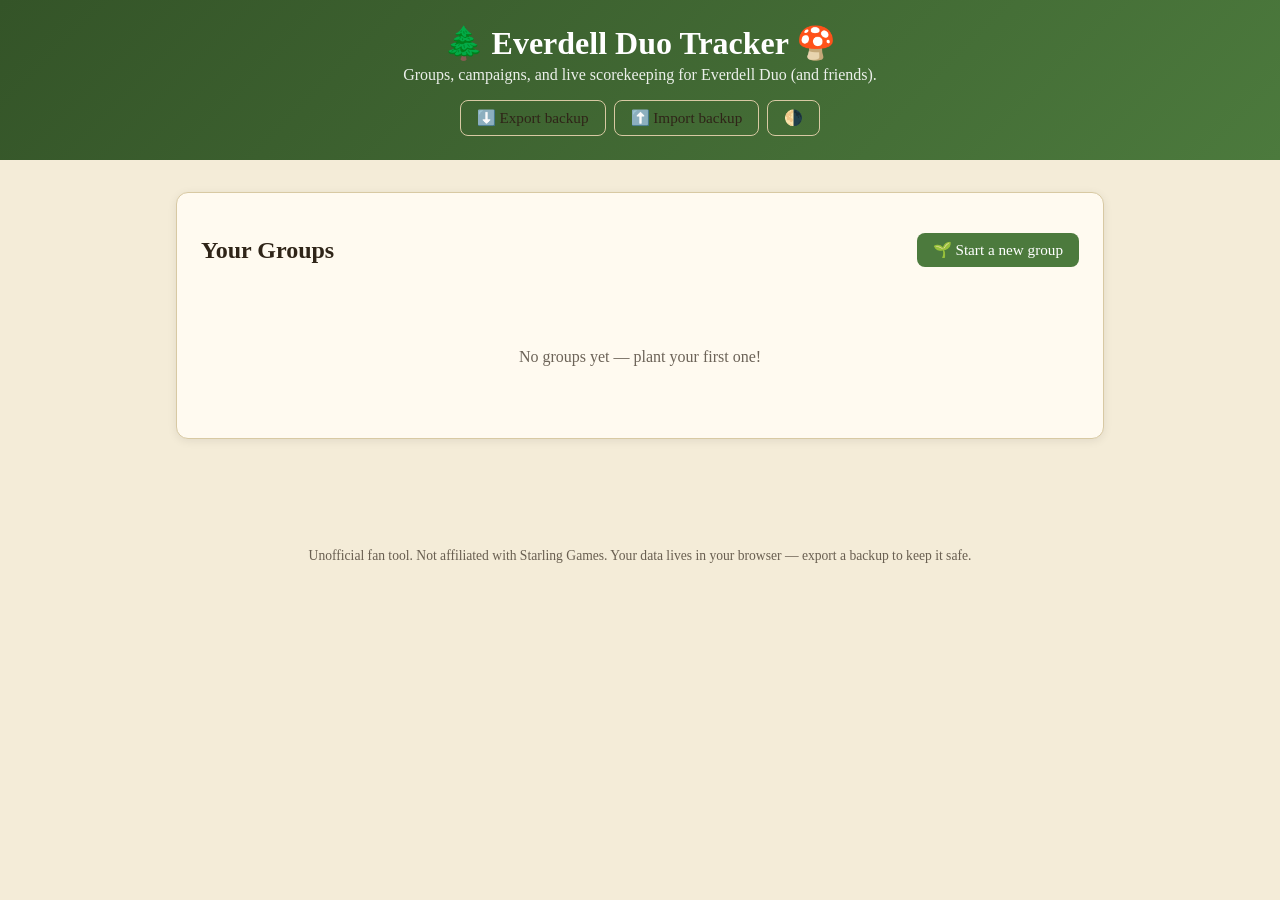
<file: docs/index.html>
<!DOCTYPE html>
<html lang="en">
<head>
<meta charset="UTF-8">
<meta name="viewport" content="width=device-width, initial-scale=1.0">
<title>Everdell Duo Tracker</title>
<link rel="stylesheet" href="css/style.css">
<link rel="stylesheet" href="css/print.css" media="print">
</head>
<body>
<div id="app-loading" class="loading-screen">
  <div class="loading-critter">🦔</div>
  <p>Waking the woodland critters&hellip;</p>
</div>

<header class="site-header">
  <h1>🌲 Everdell Duo Tracker 🍄</h1>
  <p class="tagline">Groups, campaigns, and live scorekeeping for Everdell Duo (and friends).</p>
  <div class="header-actions">
    <button id="btn-export-all" class="btn btn-secondary" title="Download a backup of every group">⬇️ Export backup</button>
    <label class="btn btn-secondary" title="Restore groups from a backup file">
      ⬆️ Import backup
      <input type="file" id="input-import-all" accept="application/json" hidden>
    </label>
    <button id="btn-theme-toggle" class="btn btn-secondary" title="Toggle theme">🌗</button>
  </div>
</header>

<main id="view-root">
  <!-- Views are rendered here by JS: group list, new-group form, game tracker, campaign view -->
</main>

<footer class="site-footer">
  <p>Unofficial fan tool. Not affiliated with Starling Games. Your data lives in your browser &mdash; export a backup to keep it safe.</p>
</footer>

<template id="tpl-group-list">
  <section class="panel">
    <div class="panel-header">
      <h2>Your Groups</h2>
      <button id="btn-new-group" class="btn btn-primary">🌱 Start a new group</button>
    </div>
    <ul id="group-list" class="group-list"></ul>
    <p id="group-list-empty" class="empty-state" hidden>No groups yet &mdash; plant your first one!</p>
  </section>
</template>

<template id="tpl-group-card">
  <li class="group-card">
    <div class="group-card-main">
      <span class="game-type-badge"></span>
      <span class="group-name"></span>
      <span class="group-updated"></span>
    </div>
    <div class="group-card-actions">
      <button class="btn btn-small btn-open">Open</button>
      <button class="btn btn-small btn-export">Export</button>
      <button class="btn btn-small btn-danger btn-delete">Delete</button>
    </div>
  </li>
</template>

<template id="tpl-new-group">
  <section class="panel">
    <div class="panel-header">
      <h2>Start a New Group</h2>
      <button id="btn-cancel-new-group" class="btn btn-secondary">← Back</button>
    </div>
    <form id="form-new-group" class="form-new-group">
      <label>
        Group name
        <input type="text" name="name" required placeholder="e.g. Tuesday Night Duel">
      </label>

      <fieldset class="game-type-picker">
        <legend>Game type</legend>
        <label class="game-type-option">
          <input type="radio" name="gameType" value="challenge" required>
          <span>🏆 Challenge <small>Solo vs. the event deck</small></span>
        </label>
        <label class="game-type-option">
          <input type="radio" name="gameType" value="duel">
          <span>⚔️ Duel <small>Head-to-head, 2 players</small></span>
        </label>
        <label class="game-type-option">
          <input type="radio" name="gameType" value="coop">
          <span>🤝 Co-op <small>Work together</small></span>
        </label>
        <label class="game-type-option">
          <input type="radio" name="gameType" value="campaign">
          <span>📖 Campaign <small>Multiple chapters &amp; games</small></span>
        </label>
      </fieldset>

      <fieldset class="difficulty-picker" hidden>
        <legend>Difficulty <small>(campaign only — controls chapter stopwatches)</small></legend>
        <label class="game-type-option">
          <input type="radio" name="difficulty" value="normal" checked>
          <span>🌿 Normal <small>Team starts each chapter with 1 stopwatch, plus any chapter bonus</small></span>
        </label>
        <label class="game-type-option">
          <input type="radio" name="difficulty" value="hard">
          <span>🔥 Hard <small>Team only gets a chapter's bonus stopwatch, if any</small></span>
        </label>
      </fieldset>

      <label>
        Players (comma separated)
        <input type="text" name="players" required placeholder="e.g. Ash, Bay">
      </label>

      <button type="submit" class="btn btn-primary">Create group</button>
    </form>
  </section>
</template>

<template id="tpl-game-tracker">
  <section class="panel game-tracker">
    <div class="panel-header">
      <h2 class="group-title"></h2>
      <span class="season-badge"></span>
      <div>
        <button class="btn btn-secondary btn-back">← All groups</button>
        <button class="btn btn-secondary btn-new-season" title="Reset the board for a new season">🌀 New season</button>
        <button class="btn btn-primary btn-complete-game" title="Mark this game complete and lock in the score">✅ Complete game</button>
      </div>
    </div>

    <div class="tracker-grid">
      <section class="tracker-block">
        <h3>☀️ Sun &amp; 🌙 Moon</h3>
        <p class="hint">Track tops out at 6. Meadow skunks block a space, so the marker hops over them.</p>
        <div class="marker-row" data-marker="sun">
          <span>Sun</span>
          <button class="btn btn-tiny marker-dec">-</button>
          <span class="marker-value">0</span>
          <button class="btn btn-tiny marker-inc">+</button>
        </div>
        <div class="marker-row" data-marker="moon">
          <span>Moon</span>
          <button class="btn btn-tiny marker-dec">-</button>
          <span class="marker-value">0</span>
          <button class="btn btn-tiny marker-inc">+</button>
        </div>
      </section>

      <section class="tracker-block">
        <h3>🦨 Skunks</h3>
        <ul class="skunk-list"></ul>
        <div class="add-skunk-row">
          <select class="add-skunk-zone">
            <option value="events">📜 Events</option>
            <option value="meadow">🌾 Meadow</option>
            <option value="farm">🚜 Farm</option>
          </select>
          <button class="btn btn-small btn-add-skunk">+ Add skunk</button>
        </div>
      </section>

      <section class="tracker-block events-block">
        <h3>📜 Events</h3>
        <ul class="event-list"></ul>
        <form class="form-add-event">
          <input type="text" name="eventName" placeholder="New event name" required>
          <button type="submit" class="btn btn-small">Add</button>
        </form>
      </section>

      <section class="tracker-block team-stopwatch-block" hidden>
        <h3>⏱️ Team Stopwatches</h3>
        <p class="hint">Shared by the whole team, not per player. Starting count is set when the chapter's game begins.</p>
        <div class="marker-row stopwatch-row">
          <span>On hand</span>
          <button class="btn btn-tiny stopwatch-dec">-</button>
          <span class="stopwatch-value">0</span>
          <button class="btn btn-tiny stopwatch-inc">+</button>
        </div>
        <p class="stopwatch-summary"></p>
      </section>
    </div>

    <section class="players-block">
      <h3>👥 Players</h3>
      <div class="player-cards"></div>
    </section>

    <section class="notes-block">
      <h3>📝 Notes</h3>
      <textarea class="game-notes" placeholder="Table talk, house rules, memorable turns&hellip;"></textarea>
    </section>
  </section>
</template>

<template id="tpl-player-card">
  <div class="player-card">
    <h4 class="player-name"></h4>
    <div class="resource-rows"></div>
    <div class="score-breakdown"></div>
    <div class="score-total">
      Total score: <strong class="score-value">0</strong>
    </div>
  </div>
</template>

<template id="tpl-resource-row">
  <div class="resource-row" data-resource="">
    <span class="resource-icon"></span>
    <span class="resource-label"></span>
    <button class="btn btn-tiny res-dec">-</button>
    <span class="resource-value">0</span>
    <button class="btn btn-tiny res-inc">+</button>
  </div>
</template>

<template id="tpl-score-row">
  <div class="score-row">
    <span class="score-category-label"></span>
    <input type="number" class="score-category-input" value="0">
  </div>
</template>

<template id="tpl-campaign-view">
  <section class="panel campaign-view">
    <div class="panel-header">
      <h2 class="group-title"></h2>
      <span class="difficulty-badge"></span>
      <button class="btn btn-secondary btn-back">← All groups</button>
    </div>

    <section class="scorecard-block">
      <h3>🏅 Running Scorecard</h3>
      <table class="scorecard-table">
        <thead><tr><th>Player</th><th>Total</th></tr></thead>
        <tbody class="scorecard-body"></tbody>
      </table>
    </section>

    <section class="chapters-block">
      <div class="panel-header">
        <h3>📖 Chapters</h3>
        <form class="form-add-chapter">
          <input type="text" name="chapterName" placeholder="New chapter name" required>
          <label class="chapter-bonus-label">
            <input type="checkbox" name="bonusStopwatch">
            🎁 Bonus stopwatch
          </label>
          <button type="submit" class="btn btn-small">Add chapter</button>
        </form>
      </div>
      <ul class="chapter-list"></ul>
    </section>
  </section>
</template>

<template id="tpl-chapter-card">
  <li class="chapter-card">
    <div class="chapter-card-header">
      <span class="chapter-name"></span>
      <div>
        <label class="chapter-bonus-label">
          <input type="checkbox" class="chapter-bonus-stopwatch">
          🎁 Bonus stopwatch this chapter
        </label>
        <button class="btn btn-small btn-start-game">▶ Start game (co-op)</button>
        <button class="btn btn-small btn-danger btn-delete-chapter" title="Delete this chapter and all its games">🗑 Delete chapter</button>
      </div>
    </div>
    <ul class="chapter-game-list"></ul>
  </li>
</template>

<template id="tpl-chapter-game-row">
  <li class="chapter-game-row">
    <span class="game-status"></span>
    <span class="game-summary"></span>
    <div>
      <button class="btn btn-tiny btn-resume">Open</button>
      <button class="btn btn-tiny btn-danger btn-delete-game" title="Delete this game attempt">✕</button>
    </div>
  </li>
</template>

<script src="wasm_exec.js"></script>
<script src="js/wasm-loader.js"></script>
<script src="js/storage.js"></script>
<script src="js/theme.js"></script>
<script src="js/import-export.js"></script>
<script src="js/group-list.js"></script>
<script src="js/game-tracker.js"></script>
<script src="js/campaign-view.js"></script>
<script src="js/app.js"></script>
</body>
</html>
</file>
<file: docs/css/style.css>
:root {
  --bg: #f4ecd8;
  --bg-panel: #fffaf0;
  --text: #2f2418;
  --accent: #4c7a3d;
  --accent-dark: #345428;
  --accent-2: #b5642a;
  --border: #d8c9a3;
  --danger: #a3352b;
  --card-bg: #fff6e6;
}

[data-theme="night"] {
  --bg: #131a12;
  --bg-panel: #1d2a1a;
  --text: #ecead9;
  --accent: #7fb56b;
  --accent-dark: #4c7a3d;
  --accent-2: #d9985a;
  --border: #33422e;
  --danger: #e17568;
  --card-bg: #202b1d;
}

* { box-sizing: border-box; }

body {
  margin: 0;
  font-family: "Georgia", "Palatino Linotype", serif;
  background: var(--bg);
  color: var(--text);
  transition: background 0.3s, color 0.3s;
}

.loading-screen {
  display: flex;
  flex-direction: column;
  align-items: center;
  justify-content: center;
  height: 100vh;
  font-size: 1.4rem;
}
.loading-critter { font-size: 3rem; animation: bounce 1.2s infinite ease-in-out; }
@keyframes bounce {
  0%, 100% { transform: translateY(0); }
  50% { transform: translateY(-12px); }
}

.site-header {
  background: linear-gradient(135deg, var(--accent-dark), var(--accent));
  color: #fff;
  padding: 1.5rem 2rem;
  text-align: center;
}
.site-header h1 { margin: 0 0 0.25rem; font-size: 2rem; }
.tagline { margin: 0 0 1rem; opacity: 0.9; }
.header-actions { display: flex; gap: 0.5rem; justify-content: center; flex-wrap: wrap; }

main { max-width: 960px; margin: 2rem auto; padding: 0 1rem 3rem; }

.panel {
  background: var(--bg-panel);
  border: 1px solid var(--border);
  border-radius: 12px;
  padding: 1.5rem;
  box-shadow: 0 2px 10px rgba(0,0,0,0.08);
}

.panel-header {
  display: flex;
  justify-content: space-between;
  align-items: center;
  flex-wrap: wrap;
  gap: 0.5rem;
  margin-bottom: 1rem;
}

.season-badge, .difficulty-badge {
  background: var(--accent-2);
  color: #fff;
  border-radius: 999px;
  padding: 0.25rem 0.75rem;
  font-weight: bold;
  font-size: 0.9rem;
}

.difficulty-picker { border: 1px solid var(--border); border-radius: 8px; padding: 1rem; display: flex; flex-direction: column; gap: 0.5rem; }
.chapter-bonus-label { display: inline-flex; align-items: center; gap: 0.3rem; font-weight: normal; }
.form-add-chapter { align-items: center; }

.btn {
  font-family: inherit;
  border: none;
  border-radius: 8px;
  padding: 0.5rem 1rem;
  cursor: pointer;
  font-size: 0.95rem;
  transition: transform 0.1s, background 0.2s;
}
.btn:active { transform: scale(0.96); }
.btn-primary { background: var(--accent); color: #fff; }
.btn-primary:hover { background: var(--accent-dark); }
.btn-secondary { background: transparent; border: 1px solid var(--border); color: var(--text); }
.btn-danger { background: var(--danger); color: #fff; }
.btn-small { padding: 0.3rem 0.6rem; font-size: 0.85rem; }
.btn-tiny { padding: 0.1rem 0.5rem; font-size: 0.9rem; border-radius: 6px; background: var(--border); }
.btn:disabled { opacity: 0.6; cursor: default; }

.group-list { list-style: none; margin: 0; padding: 0; display: flex; flex-direction: column; gap: 0.75rem; }
.group-card {
  display: flex;
  justify-content: space-between;
  align-items: center;
  flex-wrap: wrap;
  gap: 0.5rem;
  background: var(--card-bg);
  border: 1px solid var(--border);
  border-radius: 10px;
  padding: 0.75rem 1rem;
}
.group-card-main { display: flex; gap: 0.75rem; align-items: baseline; flex-wrap: wrap; }
.game-type-badge { font-weight: bold; }
.group-updated { font-size: 0.8rem; opacity: 0.7; }
.group-card-actions { display: flex; gap: 0.4rem; }

.empty-state { text-align: center; opacity: 0.7; padding: 2rem; }

.form-new-group { display: flex; flex-direction: column; gap: 1.25rem; }
.form-new-group label { display: flex; flex-direction: column; gap: 0.35rem; font-weight: bold; }
.form-new-group input[type="text"] {
  font-family: inherit;
  padding: 0.5rem;
  border-radius: 6px;
  border: 1px solid var(--border);
  background: var(--bg-panel);
  color: var(--text);
}

.game-type-picker { border: 1px solid var(--border); border-radius: 8px; padding: 1rem; display: grid; grid-template-columns: repeat(auto-fit, minmax(180px, 1fr)); gap: 0.75rem; }
.game-type-option { display: flex; align-items: center; gap: 0.5rem; font-weight: normal; cursor: pointer; }
.game-type-option small { display: block; opacity: 0.7; font-weight: normal; }

.tracker-grid { display: grid; grid-template-columns: repeat(auto-fit, minmax(220px, 1fr)); gap: 1rem; margin-bottom: 1.5rem; }
.tracker-block { background: var(--card-bg); border: 1px solid var(--border); border-radius: 10px; padding: 1rem; }
.marker-row { display: flex; align-items: center; gap: 0.5rem; margin-bottom: 0.5rem; }
.marker-value { font-weight: bold; min-width: 1.5rem; text-align: center; display: inline-block; }

.hint { font-size: 0.8rem; opacity: 0.75; margin-top: -0.25rem; }
.skunk-list { list-style: none; margin: 0 0 0.5rem; padding: 0; display: flex; flex-direction: column; gap: 0.4rem; }
.skunk-row { display: flex; align-items: center; gap: 0.4rem; flex-wrap: wrap; }
.skunk-zone-select { border-radius: 6px; border: 1px solid var(--border); background: var(--bg-panel); color: var(--text); padding: 0.15rem 0.3rem; }
.skunk-value { font-weight: bold; min-width: 1.2rem; text-align: center; }
.add-skunk-row { display: flex; gap: 0.4rem; align-items: center; }
.add-skunk-row select { border-radius: 6px; border: 1px solid var(--border); background: var(--bg-panel); color: var(--text); padding: 0.3rem; }

.event-list { list-style: none; margin: 0 0 0.75rem; padding: 0; display: flex; flex-direction: column; gap: 0.4rem; }
.event-row { display: flex; align-items: center; justify-content: space-between; gap: 0.5rem; }
.event-row.achieved { opacity: 0.6; text-decoration: line-through; }
.event-row label { display: flex; align-items: center; gap: 0.4rem; }
.form-add-event { display: flex; gap: 0.4rem; }
.form-add-event input { flex: 1; padding: 0.4rem; border-radius: 6px; border: 1px solid var(--border); }

.players-block { margin-bottom: 1.5rem; }
.player-cards { display: grid; grid-template-columns: repeat(auto-fit, minmax(240px, 1fr)); gap: 1rem; }
.player-card { background: var(--card-bg); border: 1px solid var(--border); border-radius: 10px; padding: 1rem; }
.player-card h4 { margin-top: 0; }
.resource-row { display: flex; align-items: center; gap: 0.5rem; margin-bottom: 0.3rem; }
.resource-label { flex: 1; }
.resource-value { font-weight: bold; min-width: 1.5rem; text-align: center; }
.score-breakdown { margin: 0.75rem 0; border-top: 1px dashed var(--border); padding-top: 0.5rem; }
.score-row { display: flex; justify-content: space-between; align-items: center; margin-bottom: 0.3rem; }
.score-category-label { text-transform: capitalize; }
.score-category-input { width: 4rem; border-radius: 6px; border: 1px solid var(--border); padding: 0.2rem; }
.score-total { font-size: 1.1rem; border-top: 1px solid var(--border); padding-top: 0.5rem; }

.notes-block textarea { width: 100%; min-height: 5rem; border-radius: 8px; border: 1px solid var(--border); padding: 0.5rem; font-family: inherit; background: var(--bg-panel); color: var(--text); }

.scorecard-table { width: 100%; border-collapse: collapse; margin-bottom: 1.5rem; }
.scorecard-table th, .scorecard-table td { border-bottom: 1px solid var(--border); padding: 0.4rem 0.6rem; text-align: left; }

.chapter-list { list-style: none; margin: 0; padding: 0; display: flex; flex-direction: column; gap: 0.75rem; }
.chapter-card { background: var(--card-bg); border: 1px solid var(--border); border-radius: 10px; padding: 0.75rem 1rem; }
.chapter-card-header { display: flex; justify-content: space-between; align-items: center; flex-wrap: wrap; gap: 0.5rem; }
.chapter-game-list { list-style: none; margin: 0.5rem 0 0; padding: 0; display: flex; flex-direction: column; gap: 0.3rem; }
.chapter-game-row { display: flex; align-items: center; gap: 0.5rem; justify-content: space-between; }
.form-add-chapter { display: flex; gap: 0.4rem; }
.form-add-chapter input { padding: 0.4rem; border-radius: 6px; border: 1px solid var(--border); }

.site-footer { text-align: center; opacity: 0.7; padding: 1rem; font-size: 0.85rem; }

@media (max-width: 600px) {
  .site-header h1 { font-size: 1.5rem; }
  .panel { padding: 1rem; }
}
</file>
<file: docs/css/print.css>
@media print {
  .site-header, .site-footer, .header-actions, .btn, form { display: none !important; }
  main { max-width: 100%; margin: 0; padding: 0; }
  .panel { box-shadow: none; border: none; }
  body { background: #fff; color: #000; }
}
</file>
